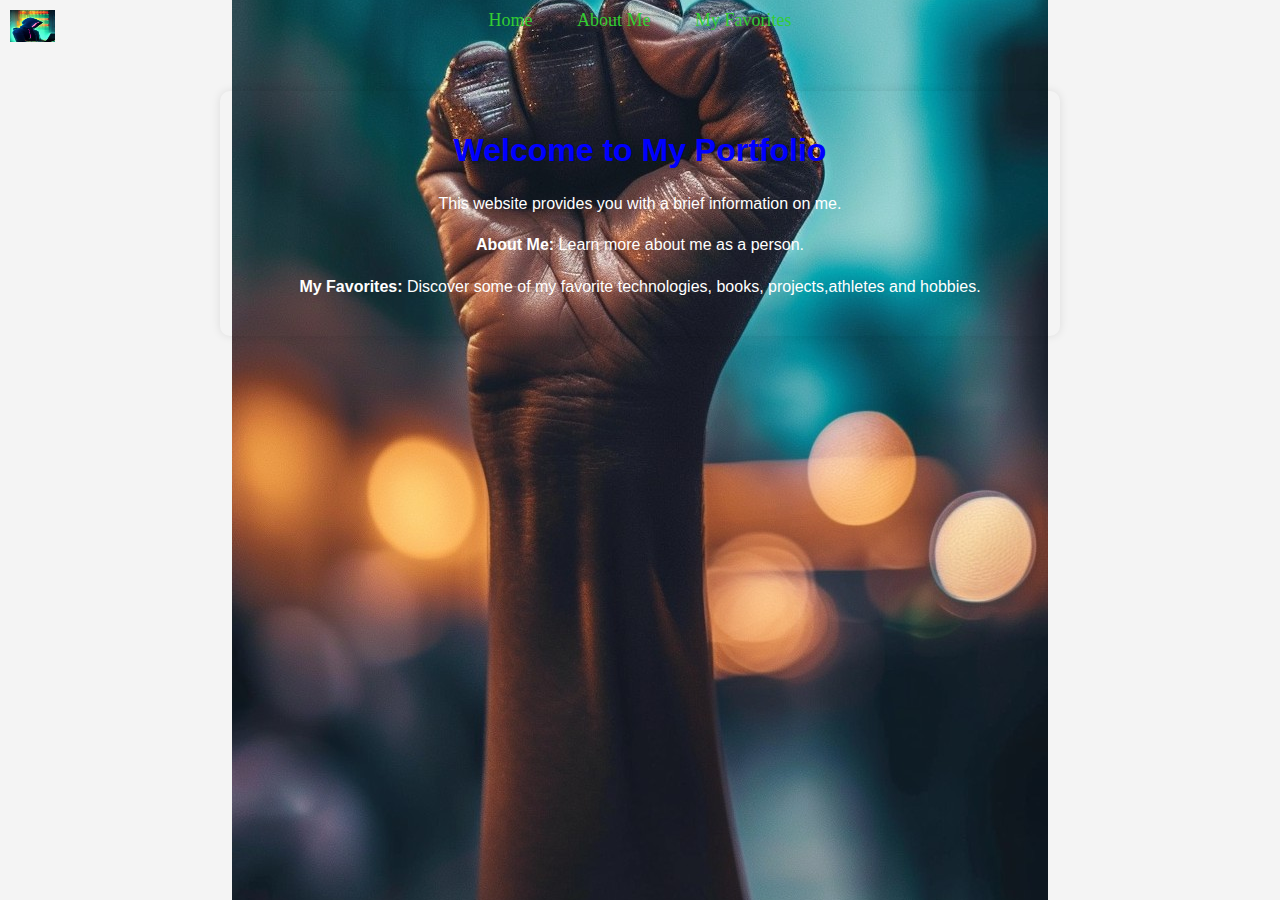
<file: index.html>
<!DOCTYPE html>
<html lang="en">
<head>
    <meta charset="UTF-8">
    <meta name="viewport" content="width=device-width, initial-scale=1.0">
    <title>Kassim Faisal - Portfolio</title>
    <link rel="stylesheet" href="styles.css">
    


</head>
<body>
    <img src="background.jpg" alt="Logo" class="logo">
    <nav>
        <a href="index.html">Home</a>
        <a href="about.html">About Me</a>
        <a href="favorites.html">My Favorites</a>
    </nav>
    <div class="container">
        <h1>Welcome to My Portfolio</h1>
        <p>This website provides you with a brief information on me.</p>
        <p><strong>About Me:</strong> Learn more about me as a person.</p>
        <p><strong>My Favorites:</strong> Discover some of my favorite technologies, books, projects,athletes and hobbies.</p>
    </div>
</body>
</html>
</file>
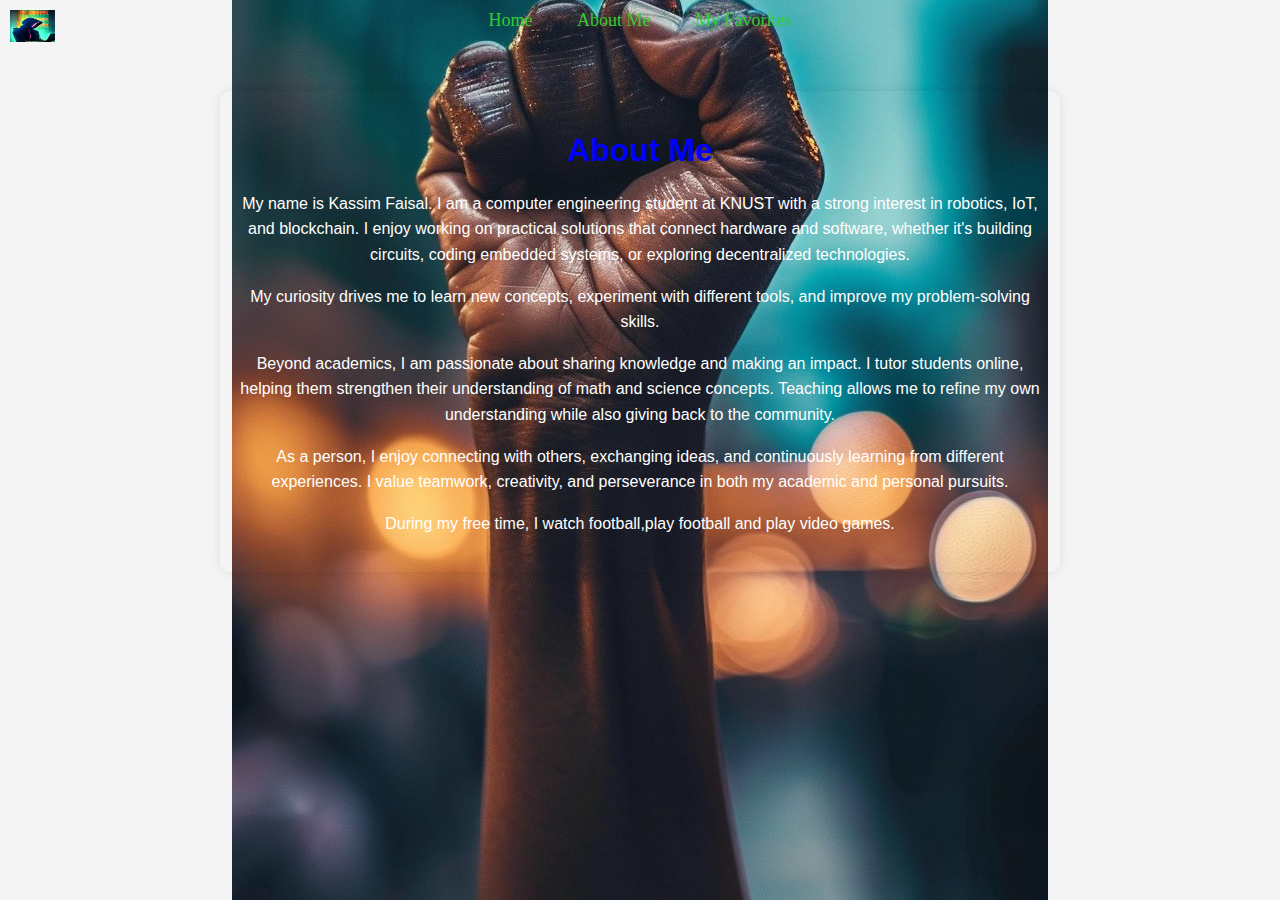
<file: about.html>
<!DOCTYPE html>
<html lang="en">
<head>
    <meta charset="UTF-8">
    <meta name="viewport" content="width=device-width, initial-scale=1.0">
    <title>About Me - Kassim Faisal</title>
    <link rel="stylesheet" href="styles.css">
    

</head>
<body>
    <img src="background.jpg" alt="Logo" class="logo">
    <nav>
        <a href="index.html">Home</a>
        <a href="about.html">About Me</a>
        <a href="favorites.html">My Favorites</a>
    </nav>
    <div class="container">
        <h1>About Me</h1>
        <p>My name is Kassim Faisal. I am a computer engineering student at KNUST with a strong interest in robotics, IoT, and blockchain. I enjoy working on practical solutions that connect hardware and software, whether it's building circuits, coding embedded systems, or exploring decentralized technologies.</p>
        <p>My curiosity drives me to learn new concepts, experiment with different tools, and improve my problem-solving skills.</p>
        <p>Beyond academics, I am passionate about sharing knowledge and making an impact. I tutor students online, helping them strengthen their understanding of math and science concepts. Teaching allows me to refine my own understanding while also giving back to the community.</p>
        <p>As a person, I enjoy connecting with others, exchanging ideas, and continuously learning from different experiences. I value teamwork, creativity, and perseverance in both my academic and personal pursuits.</p>
        <p>During my free time, I watch football,play football and play video games. </p>
    </div>
</body>
</html>
</file>
<file: styles.css>
body {
    font-family: Arial, sans-serif;
    margin: 0;
    padding: 0;
    background: url('BP4.jpg') no-repeat center center fixed;
    background-color: #f4f4f4;
    text-align: center;
}
.logo {
    position: absolute;
    top: 10px;
    left: 10px;
    width: 45px; /* Adjust size as needed */
    height: 32px;
}


.container {
    max-width: 800px;
    margin: 50px auto;
    background: transparent;
    padding: 20px;
    border-radius: 10px;
    box-shadow: 0 0 10px rgba(0, 0, 0, 0.1);
}

.image-container {
    margin: 20px 0;
}

.image-container img {
    max-width: 100%;
    height: auto;
    border-radius: 10px;
    box-shadow: 0 0 10px rgba(0, 0, 0, 0.1);
}

nav {
    background: transparent;
    padding: 10px;
}


nav a {
    color:limegreen ;
    margin: 0 20px;
    text-decoration: none;
    font-family: Georgia, 'Times New Roman', Times, serif;
    font-size: 18px;
    
}


h1 {
    color: blue;
}

p {
    line-height: 1.6;
    color: white;
}
</file>
